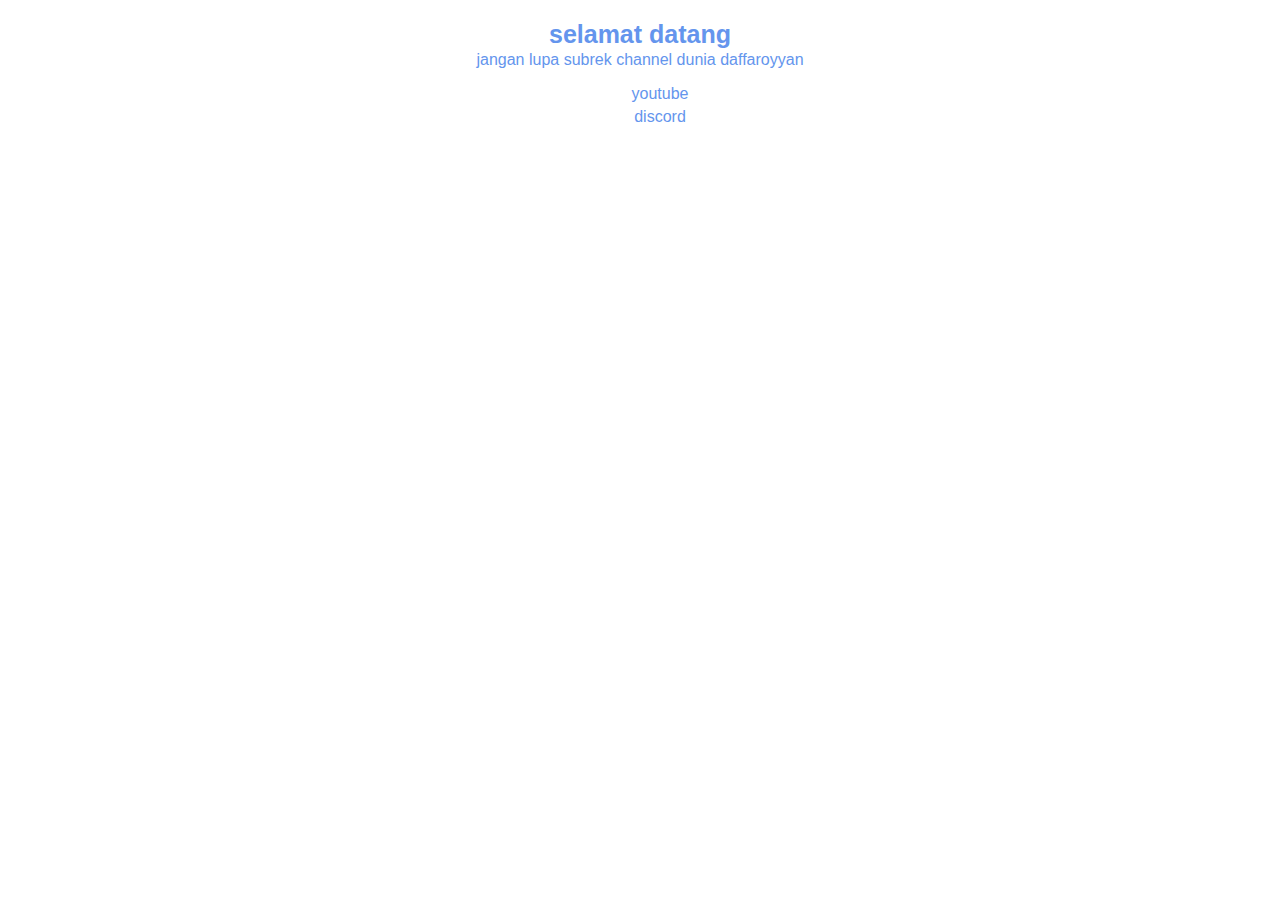
<file: index.html>
<!DOCTYPE html>
<html lang="en">
<head>
    <meta charset="UTF-8">
    <meta http-equiv="X-UA-Compatible" content="IE=edge">
    <meta name="viewport" content="width=device-width, initial-scale=1.0">
    <title>Document</title>
    <link rel="stylesheet" href="style.css">
</head>
<body>
    

    <h1>selamat datang</h1>
    <p>jangan lupa subrek channel dunia daffaroyyan</p>

    <ul>
        <li>youtube</li>
        <li>discord</li>
    </ul>
</body>
</html>
</file>
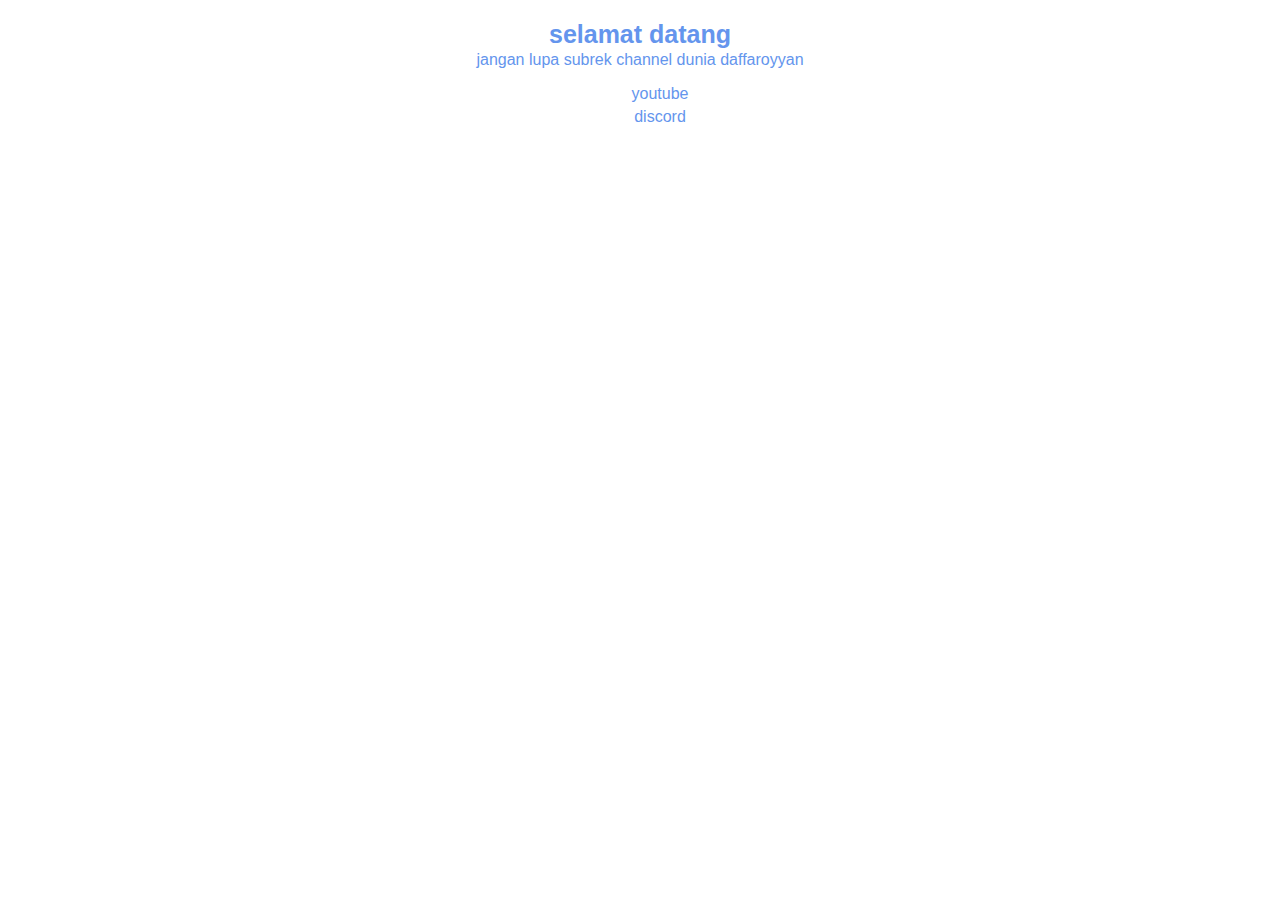
<file: Untitled-1.html>
<!DOCTYPE html>
<html lang="en">
<head>
    <meta charset="UTF-8">
    <meta http-equiv="X-UA-Compatible" content="IE=edge">
    <meta name="viewport" content="width=device-width, initial-scale=1.0">
    <title>Document</title>
    <link rel="stylesheet" href="style.css">
</head>
<body>
    

    <h1>selamat datang</h1>
    <p>jangan lupa subrek channel dunia daffaroyyan</p>

    <ul>
        <li>youtube</li>
        <li>discord</li>
    </ul>
</body>
</html>
</file>
<file: style.css>
body {
    font-family: sans-serif;
    text-align: center;
    color: cornflowerblue;
    margin: 0;
    padding:0;
    background-image: url(https://th.bing.com/th/id/R.db5503dd0d88d40a37ae0694a13b3af2?rik=JyXiciyA24dTlQ&riu=http%3a%2f%2fwallup.net%2fwp-content%2fuploads%2f2017%2f03%2f29%2f487017-sky-Milky_Way.jpg&ehk=bVYshxxZs4cGVoTyyAR3%2f1kTS5Bx1VCARVXDf4nEPk8%3d&risl=1&pid=ImgRaw&r=0);
}

h1 {
    font-size: 25px;
    margin-top: 20px;
}

p {
    margin-top: -15px;
}

a {
    display: inline-flex;
    width: 200px;
    line-height: 2em ;
    color: white;
    text-decoration: none;
    background-color: aqua;
    border: 1px solid ;
    border-color: deepskyblue;
    border-radius: 30px;


}

li {
    list-style: none;
    margin-top: 5px;
}
</file>
